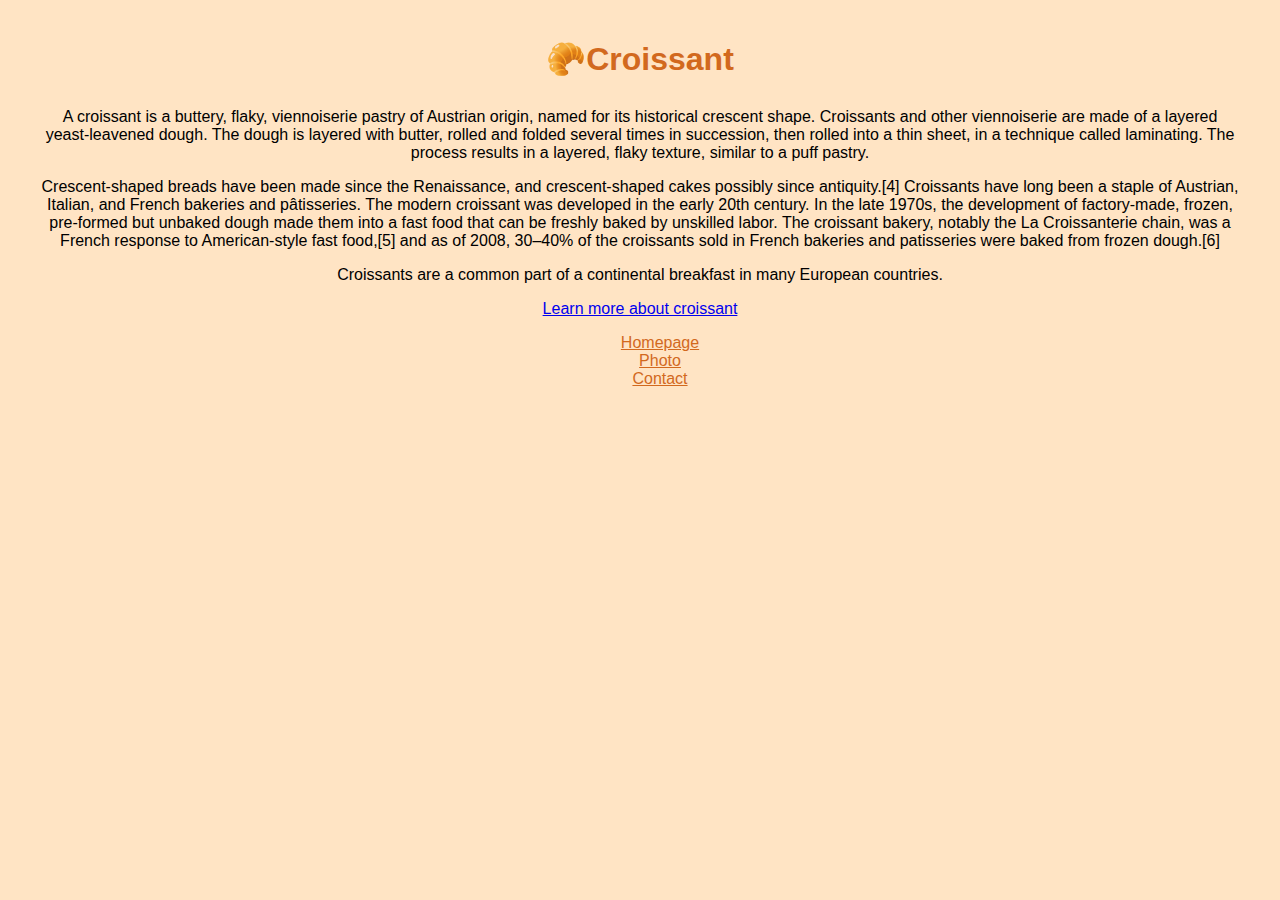
<file: index.html>
<!DOCTYPE html>
<html lang="en">
<head>
  <meta charset="UTF-8">
  <meta http-equiv="X-UA-Compatible" content="IE=edge">
  <meta name="viewport" content="width=device-width, initial-scale=1.0">
  <meta name="description" content="Information about croissant: when and were was created croissant. How popular is croissant?">
  <link 
  href="https://cdn.jsdelivr.net/npm/bootstrap@5.0.0-beta3/dist/css/bootstrap.min.css" 
  rel="stylesheet" 
  integrity="sha384-eOJMYsd53ii+scO/bJGFsiCZc+5NDVN2yr8+0RDqr0Ql0h+rP48ckxlpbzKgwra6" 
  crossorigin="anonymous">
  <link rel="stylesheet" href="src/styles.css">
  <title>The best croissant in Prague - Croissant.cz</title>
</head>
<body>
  <h1>🥐Croissant</h1>
  <div class="container text-sm-start">
    <p>
      A croissant is a buttery, flaky, viennoiserie pastry of Austrian origin, named for its historical crescent shape. Croissants and other viennoiserie are made of a layered yeast-leavened dough. The dough is layered with butter, rolled and folded several times in succession, then rolled into a thin sheet, in a technique called laminating. The process results in a layered, flaky texture, similar to a puff pastry.</p> <p> Crescent-shaped breads have been made since the Renaissance, and crescent-shaped cakes possibly since antiquity.[4] Croissants have long been a staple of Austrian, Italian, and French bakeries and pâtisseries. The modern croissant was developed in the early 20th century. In the late 1970s, the development of factory-made, frozen, pre-formed but unbaked dough made them into a fast food that can be freshly baked by unskilled labor. The croissant bakery, notably the La Croissanterie chain, was a French response to American-style fast food,[5] and as of 2008, 30–40% of the croissants sold in French bakeries and patisseries were baked from frozen dough.[6]
  </p>
  <p>Croissants are a common part of a continental breakfast in many European countries.</p> 
  </div>
  <a href="https://en.wikipedia.org/wiki/Croissant">Learn more about croissant</a>
  
<ul class="d-flex justify-content-evenly">
  <li> <a href="index.html" class="btn btn-outline-primary" title="Home">Homepage</a></li>
  <li> <a href="photo.html" class="btn btn-outline-primary" title="Croissant photo">Photo</a> </li>
  <li> <a href="contact.html" class="btn btn-outline-primary" title="Contact Croissant.cz">Contact</a></li>
</ul>
</body>
</html>
</file>
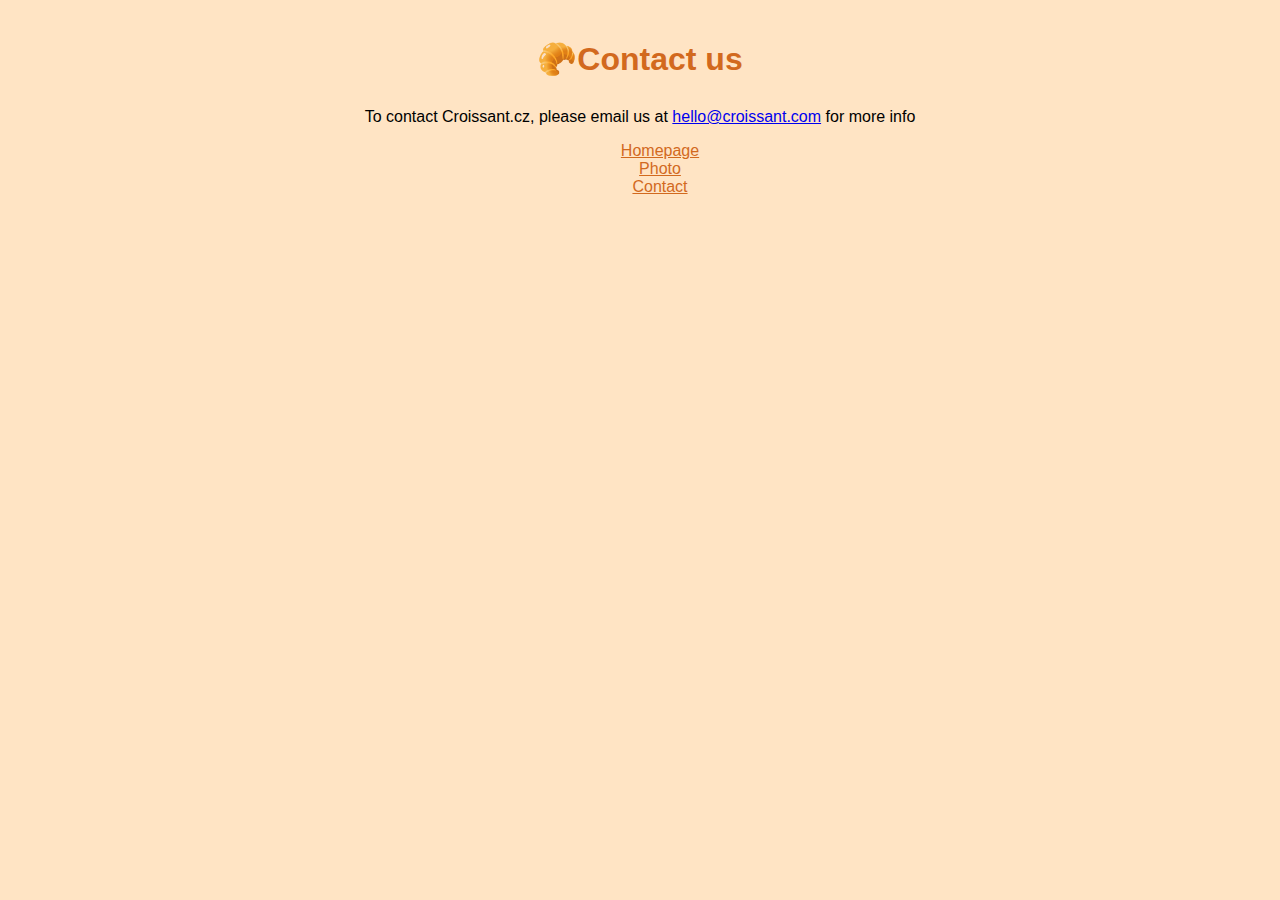
<file: contact.html>
<!DOCTYPE html>
<html lang="en">
<head>
  <meta charset="UTF-8">
  <meta http-equiv="X-UA-Compatible" content="IE=edge">
  <meta name="viewport" content="width=device-width, initial-scale=1.0">
  <meta name="description" content="Contact us Croissant.cz to learn more about homemade croissants">
  <link 
  href="https://cdn.jsdelivr.net/npm/bootstrap@5.0.0-beta3/dist/css/bootstrap.min.css" 
  rel="stylesheet" 
  integrity="sha384-eOJMYsd53ii+scO/bJGFsiCZc+5NDVN2yr8+0RDqr0Ql0h+rP48ckxlpbzKgwra6" 
  crossorigin="anonymous">
  <link rel="stylesheet" href="src/styles.css">
  <title>Contact us - Croissant.cz</title>
</head>
<body>
  <h1>🥐Contact us</h1>
  <p>
   To contact Croissant.cz, please email us at <a href="mailto:hello@croissant.com" title="To contact us bz email">hello@croissant.com</a> for more info
  </p>
  <ul class="d-flex justify-content-evenly">
    <li> <a href="index.html" class="btn btn-outline-primary" title="Home">Homepage</a></li>
    <li> <a href="photo.html" class="btn btn-outline-primary" title="Croissant photo">Photo</a> </li>
    <li> <a href="contact.html" class="btn btn-outline-primary" title="Contact Croissant.cz">Contact</a></li>
  </ul>
</body>
</html>
</file>
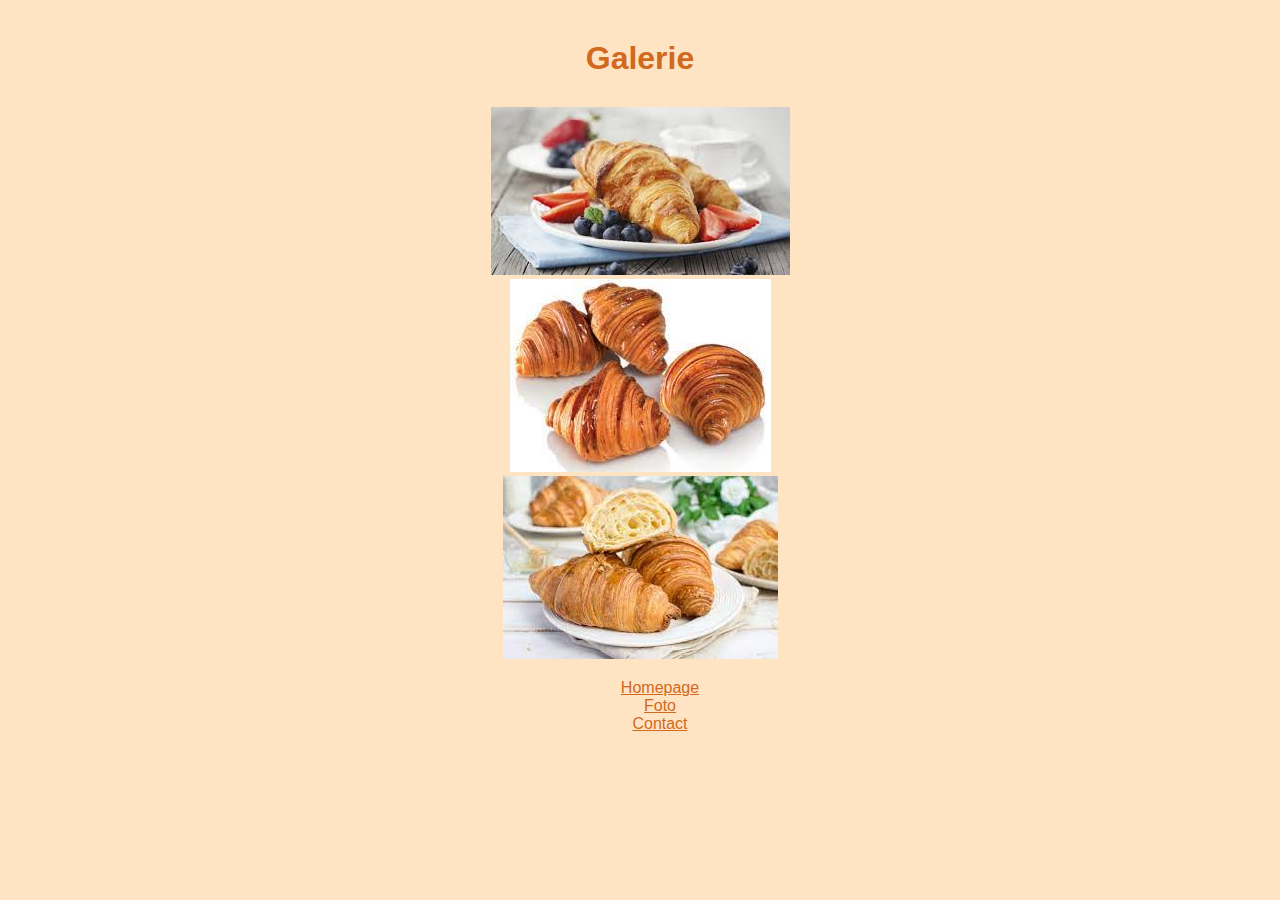
<file: foto.html>
<!DOCTYPE html>
<html lang="en">
<head>
  <meta charset="UTF-8">
  <meta http-equiv="X-UA-Compatible" content="IE=edge">
  <meta name="viewport" content="width=device-width, initial-scale=1.0">
  <link 
  href="https://cdn.jsdelivr.net/npm/bootstrap@5.0.0-beta3/dist/css/bootstrap.min.css" 
  rel="stylesheet" 
  integrity="sha384-eOJMYsd53ii+scO/bJGFsiCZc+5NDVN2yr8+0RDqr0Ql0h+rP48ckxlpbzKgwra6" 
  crossorigin="anonymous">
  <link rel="stylesheet" href="src/styles.css">
  <title>Fotot</title>
</head>
<body>
  <h1>Galerie</h1>
   <div class="container">
     <div class="row">
       <div class="col-sm-4">
        <img src="src/images/1.jpg" alt="croissant" class="img-fluid border border-white border-4 shadow p-3 mb-5 bg-body rounded">
       </div>
       <div class="col-sm-4">
        <img src="src/images/2.jpg" alt="croissant" class="img-fluid border border-white border-4 shadow p-3 mb-5 bg-body rounded">
       </div>
       <div class="col-sm-4">
        <img src="src/images/3.jpg" alt="croissant" class="img-fluid border border-white border-4 shadow p-3 mb-5 bg-body rounded">
       </div>
     </div>    
   </div>
  
  <ul class="d-flex justify-content-evenly">
    <li> <a href="index.html" class="btn btn-outline-primary">Homepage</a></li>
    <li> <a href="foto.html" class="btn btn-outline-primary">Foto</a> </li>
    <li> <a href="contact.html" class="btn btn-outline-primary">Contact</a></li>
  </ul>
</body>
</html>
</file>
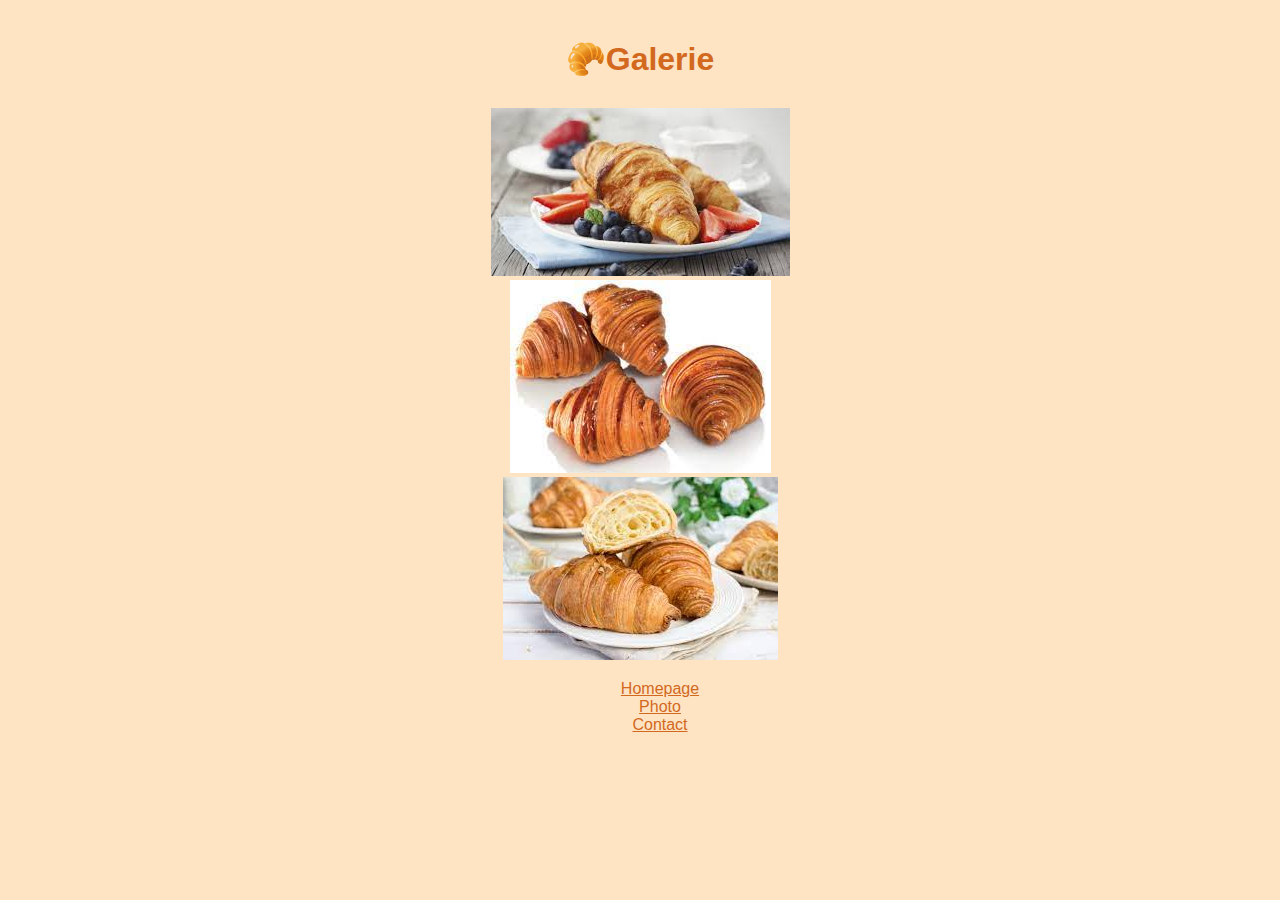
<file: photo.html>
<!DOCTYPE html>
<html lang="en">
<head>
  <meta charset="UTF-8">
  <meta http-equiv="X-UA-Compatible" content="IE=edge">
  <meta name="viewport" content="width=device-width, initial-scale=1.0">
  <meta name="description" content="Galerie of different photo of croissant">
  <link 
  href="https://cdn.jsdelivr.net/npm/bootstrap@5.0.0-beta3/dist/css/bootstrap.min.css" 
  rel="stylesheet" 
  integrity="sha384-eOJMYsd53ii+scO/bJGFsiCZc+5NDVN2yr8+0RDqr0Ql0h+rP48ckxlpbzKgwra6" 
  crossorigin="anonymous">
  <link rel="stylesheet" href="src/styles.css">
  <title>Galerie of perfect croissants - Croissant.cz</title>
</head>
<body>
  <h1>🥐Galerie</h1>
   <div class="container">
     <div class="row">
       <div class="col-sm-4">
        <img src="src/images/1.jpg" alt="Homemade croissant" class="img-fluid border border-white border-4 shadow p-3 mb-5 bg-body rounded">
       </div>
       <div class="col-sm-4">
        <img src="src/images/2.jpg" alt="Homemade croissant" class="img-fluid border border-white border-4 shadow p-3 mb-5 bg-body rounded">
       </div>
       <div class="col-sm-4">
        <img src="src/images/3.jpg" alt="Homemade croissant" class="img-fluid border border-white border-4 shadow p-3 mb-5 bg-body rounded">
       </div>
     </div>    
   </div>
  
  <ul class="d-flex justify-content-evenly">
    <li> <a href="index.html" class="btn btn-outline-primary" title="Home">Homepage</a></li>
    <li> <a href="photo.html" class="btn btn-outline-primary" title="Croissant photo">Photo</a> </li>
    <li> <a href="contact.html" class="btn btn-outline-primary" title="Contact Croissant.cz">Contact</a></li>
  </ul>
</body>
</html>
</file>
<file: src/styles.css>
body{
  font-family: Arial, Helvetica, sans-serif;
  background-color: bisque;
  margin: 40px;
  text-align: center;
}

h1{
  color: chocolate;
  margin: 30px;
}

ul{
  list-style: none;
  }

  .btn{
    padding: 10px 20px 10px 20px;
    border-color: chocolate;
    color: chocolate;
    margin: 30px;
  }
</file>
